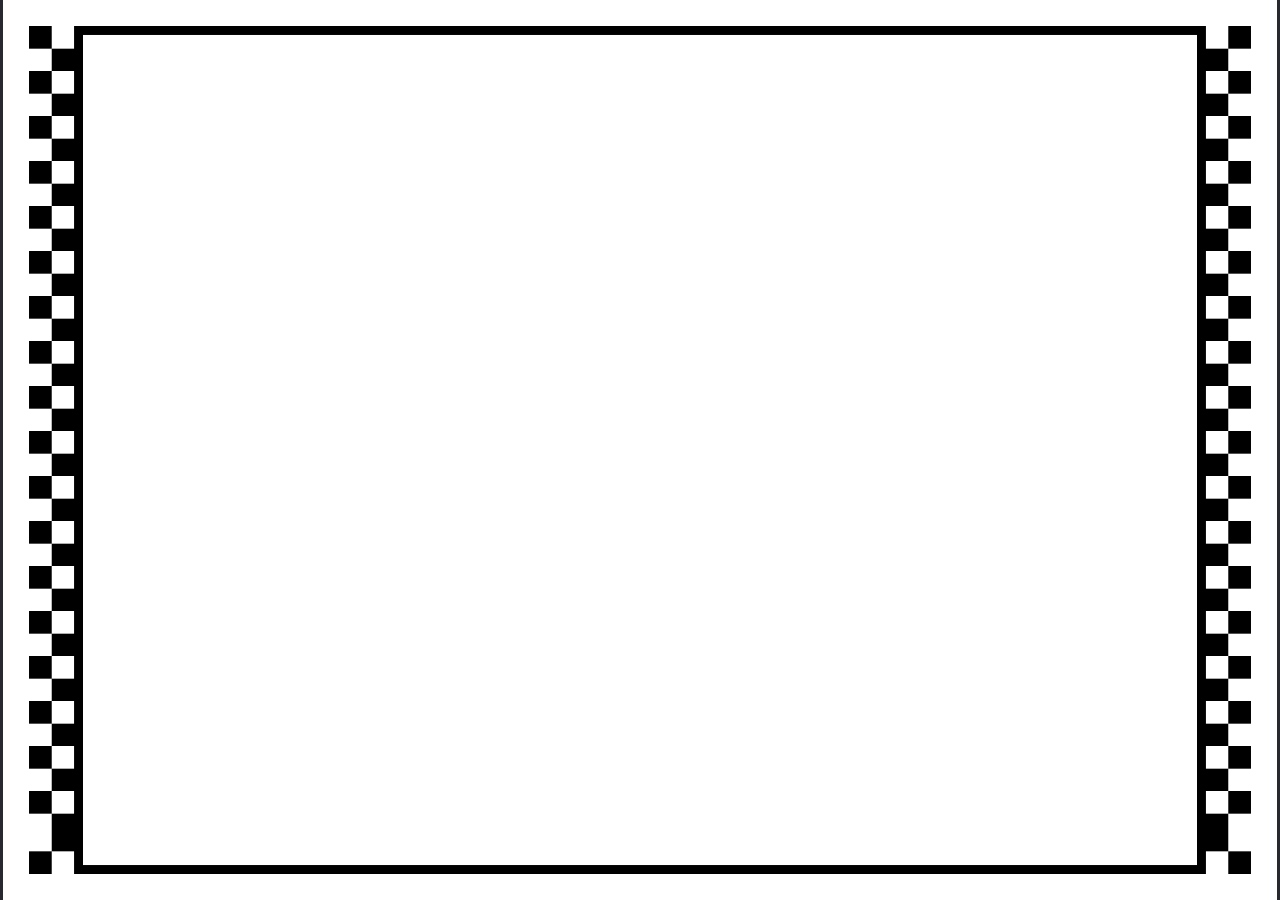
<file: fidu.html>
<!DOCTYPE html>
<html lang="es">
<head>
<meta charset="UTF-8">
<meta name="viewport" content="width=device-width, initial-scale=1.0">
<title>fidu</title>
<style>
	body {
		background-color: rgb(40, 41, 46);
	}
</style>
<script src="./libs/q5.min.js"></script>
<!-- <script src="https://q5js.org/q5.min.js"></script> -->
</head>
<body>
<main></main>
<script>

const F = 1; // 1.8 2.6

const H = 1240;
const W = 1754;

const Q = 31 / F;
const B = 12 / F;
const N = 36;

const S = 30;
const P = 10;
const T = 28;

// eje x
const fiduX = N * 2 + Q * 4 + B * 2;
const freeX = W - fiduX - S * 2;
console.log(`${F} freeX: ${Math.floor(freeX)}`);
// 1.0 = 1474
// 1.8 = 1539
// 2.6 = 1565

// eje y
const fiduY = N * 2 + B * 2;
const freeY = W - fiduY - S * 2;
console.log(`${F} freeY: ${Math.floor(freeY)}`);
// 1.0 = 1598
// 1.8 = 1608
// 2.6 = 1612

const WSM = W - N - Q;
const WSMM = WSM - Q;
const WSMMB = WSMM - B;

const HS = H - N;
const HSS = HS - N;
const HSM = HS - Q;
const HSB = HS - B;
const HSMM = HSM - Q;
const HAV = HSMM - 1;
const SM = N + Q;
const SMM = SM + Q;

const WSMSMM = WSMM - SMM;

// function setup() {
	createCanvas(W, H);
	displayMode(MAXED);
	noStroke();

	background(255);
	
	fill(255, 5, 0);
	fill(0);
	rect(WSM, HSM, Q, Q);
	rect(WSMM, HSMM, Q, Q);
	rect(N, HSM, Q, Q);
	rect(SM, HSMM, Q, Q);
	
	fill(0);
	let is = true;
	for (let y = N; y < HAV; y += Q) {
		if (is) {
			rect(N, y, Q, Q);
			rect(WSM, y, Q, Q);
		}
		else {
			rect(SM, y, Q, Q);
			rect(WSMM, y, Q, Q);
		}
		is = !is;
	}

	rect(SMM, N, WSMSMM, B);
	rect(SMM, HSB, WSMSMM, B);

	rect(SMM, N, B, HSS);
	rect(WSMMB, N, B, HSS);
// }


</script>
</body>
</html>
</file>
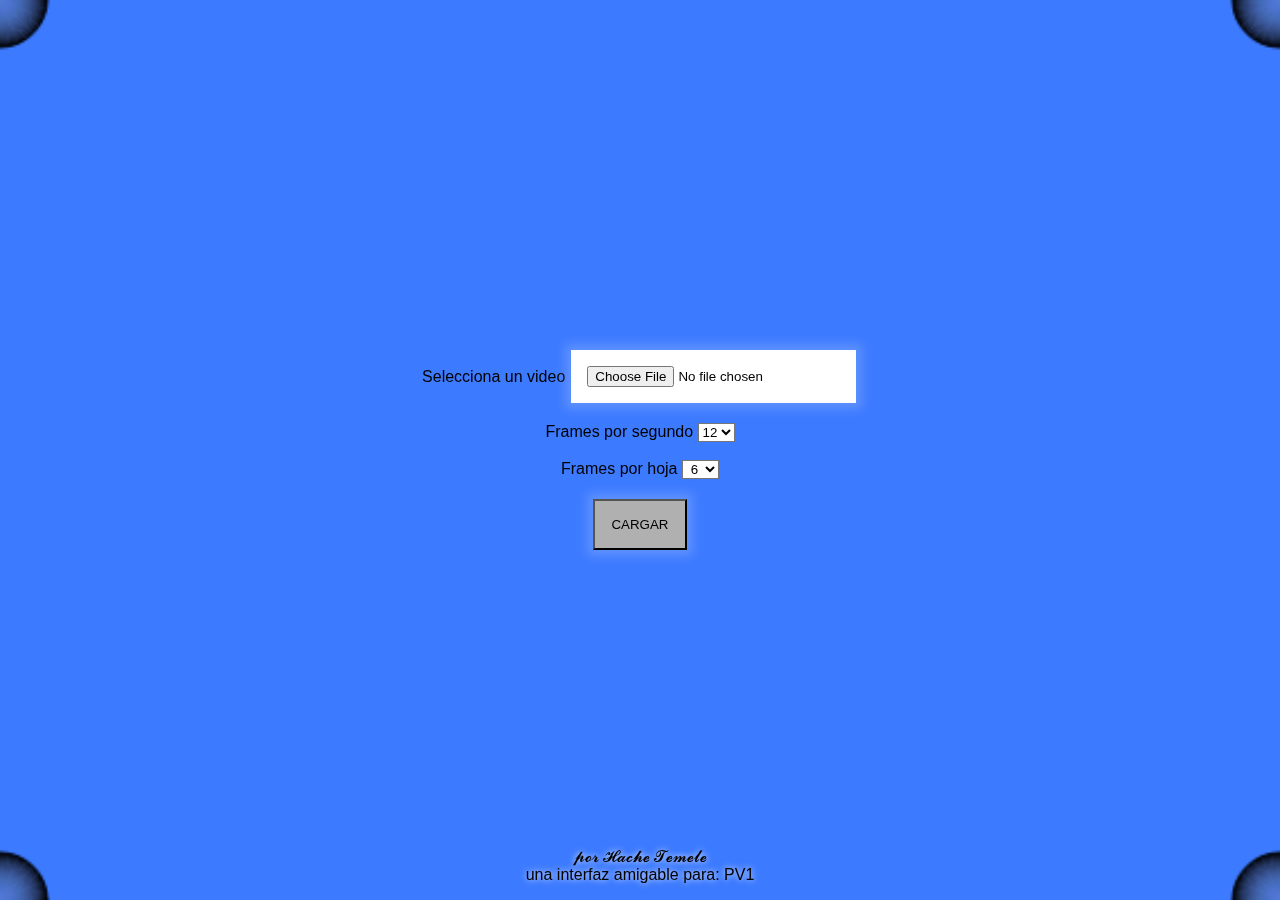
<file: index2.html>
<!DOCTYPE html>
<html lang="es">
<head>
	<meta charset="UTF-8">
	<meta name="viewport" content="width=device-width, initial-scale=1.0">
	<link rel="icon" type="image/svg+xml" href="data:image/svg+xml,
	<svg xmlns='http://www.w3.org/2000/svg' viewBox='0 0 60 60'>
		<style> .cs { stroke: rgb(0, 0, 0); stroke-width: 1; } </style>
		<style> .bl { fill: rgb(255, 255, 255); } </style>
		<style> .ng { fill: rgb(0, 0, 0); } </style>
		<circle cx='30' cy='30' r='30' class='cs ng'/>
		<circle cx='30' cy='30' r='10' class='cs bl'/>
		<circle cx='10' cy='30' r='10' class='cs bl'/>
		<circle cx='50' cy='30' r='10' class='cs bl'/>
		<circle cx='40' cy='12.67' r='10' class='cs bl'/>
		<circle cx='20' cy='12.67' r='10' class='cs bl'/>
		<circle cx='40' cy='47.32' r='10' class='cs bl'/>
		<circle cx='20' cy='47.32' r='10' class='cs bl'/> 
	</svg>"/>
	<title>𝓥𝓲𝓭𝓮𝓸 𝓪 𝓟𝓓𝓕</title>
	<style>
		* {
			margin: 0;
			padding: 0;
			box-sizing: border-box;
			text-align: center;
			font-family: sans-serif;
		}
		body {
			--vw: 1vw;
			--vh: 1vh;
			width: 100vw;
			width: calc(100 * var(--vw));
			height: 100vh;
			height: calc(100 * var(--vh));
			cursor: move;
			background-color: rgb(90, 91, 96);
		}
		main {
			width: 100%;
			height: 100%;
			display: flex;
			justify-content: center;
			position: relative;
		}
		#contenedorQ5 {
			width: 100%;
			height: 100%;
			position: absolute;
			top: 0;
			z-index: 2;
		}
		#contenedorQ5 canvas {
			touch-action: none;
			position: absolute;
			top: 0;
		}
		#contenedorQ5 video {
			display: none !important;
		}
		#contenedorInput {
			width: 100%;
			height: 100%;
			display: flex;
			justify-content: center;
			align-items: center;
			position: absolute;
			z-index: 3;
			pointer-events: none;
		}
		#contenedorInput input, #contenedorInput button {
			margin: 0.1rem;
			padding: 1rem;
			pointer-events: auto;
			box-shadow: 0 0 10px 6px rgba(255, 255, 255, 0.182);
		}
		#contenedorInput input, #contenedorInput select {
			background-color: rgb(255, 255, 255);
			pointer-events: auto;
			cursor: cell;
		}
		#contenedorInput button {
			background-color: rgb(176, 176, 176);
			cursor: pointer;
		}
		#contenedorInput div {
			text-shadow: 0 0 6px rgba(255, 255, 255, 0.95);
			position: absolute;
			bottom: 1rem;
			pointer-events: auto;
			cursor: help;
		}
		#contenedorInput div a {
			cursor: pointer;
		}
	</style>
	<script src="./libs/jspdf.min.js"></script>
	<!-- <script src="https://cdnjs.cloudflare.com/ajax/libs/jspdf/2.5.1/jspdf.umd.min.js"></script> -->
	<script src="./libs/q5.min.js"></script>
	<!-- <script src="https://q5js.org/q5.min.js"></script> -->
</head>
<body>
	<main>
		<div id="contenedorQ5"></div>
		<div id="contenedorInput">
			<form>

				<!-- ARCHIVO -->
				<video id="hiddenVideo" style="display: none"></video>
				<label for="inputFile">Selecciona un video</label>
				<input
					id="inputFile"
					type="file"
					accept="video/mp4,video/webm,video/ogg,video/quicktime"
					required
				>
				<br><br>

				<!-- POR SEGUNDO -->
				<label for="fps">Frames por segundo</label>
				<select id="fps" name="fps" required>
					<option value="1">1</option>
					<option value="2">2</option>
					<option value="3">3</option>
					<option value="5">5</option>
					<option value="6">6</option>
					<option value="8">8</option>
					<option value="10">10</option>
					<option value="12" selected>12</option>
					<option value="15">15</option>
					<option value="20">20</option>
					<option value="24">24</option>
					<option value="30">30</option>
				</select>
				<br><br>

				<!-- POR HOJA -->
				<label for="fpp">Frames por hoja</label>
				<select id="fpp" name="fpp" required>
					<option value="1">1</option>
					<option value="2">2</option>
					<option value="3">3</option>
					<option value="4">4</option>
					<option value="6" selected>6</option>
					<option value="8">8</option>
					<option value="9">9</option>
					<option value="12">12</option>
					<option value="15">15</option>
					<option value="16">16</option>
					<option value="18">18</option>
					<option value="20">20</option>
				</select>
				<br><br>

				<!-- CARGAR -->
				<button type="submit" id="inputBtn">CARGAR</button>
			</form>
			<div>
				𝓹𝓸𝓻 𝓗𝓪𝓬𝓱𝓮 𝓣𝓮𝓶𝓮𝓵𝓮<br>
				una interfaz amigable para: PV1
			</div>
		</div>
	</main>
	<script type="module" src="./sketch.js"></script>
</body>
</html>
</file>
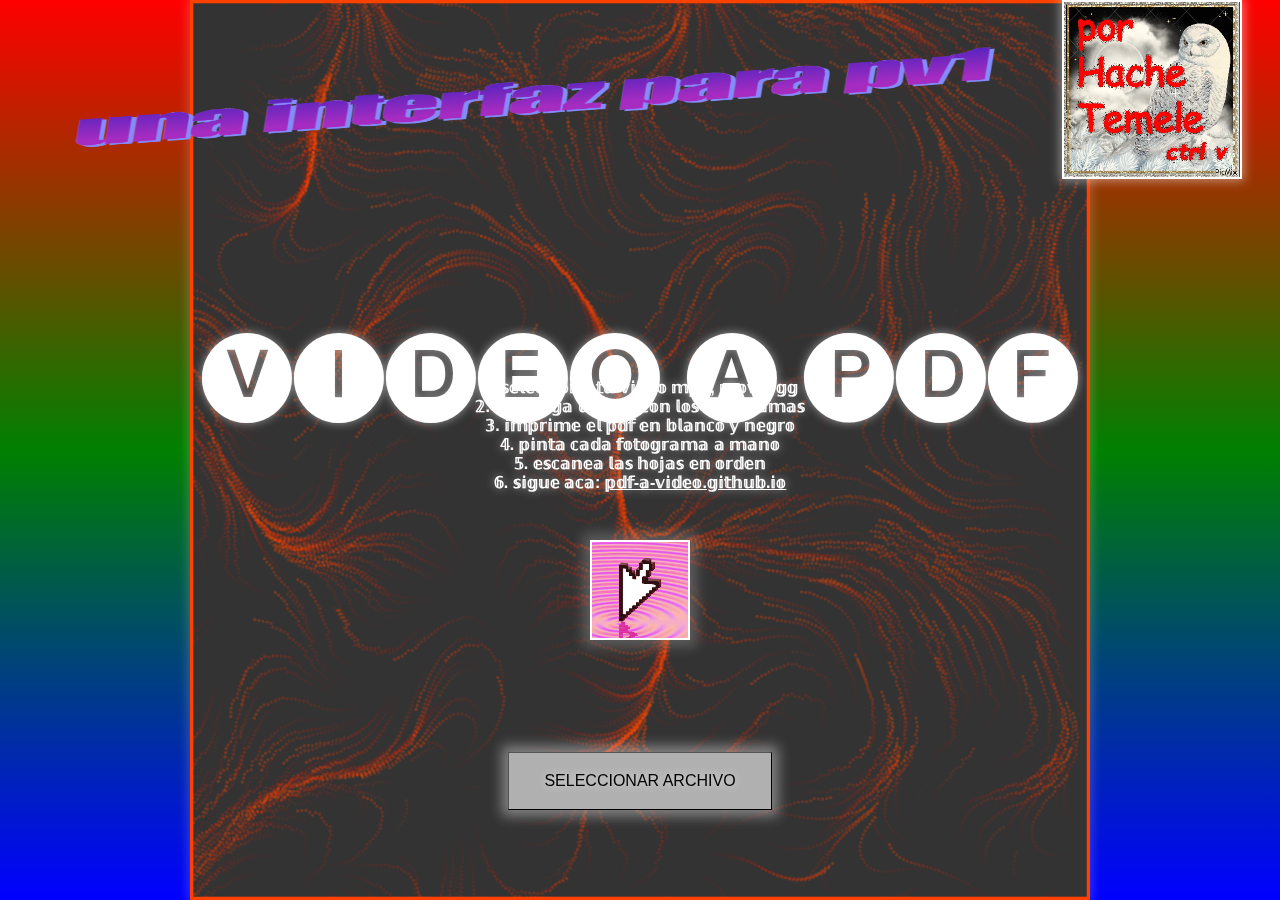
<file: portada.html>
<!DOCTYPE html>
<html lang="es">
<head>
<meta charset="UTF-8">
<meta name="viewport" content="width=device-width, initial-scale=1.0">
<title>𝓥𝓲𝓭𝓮𝓸 𝓪 𝓟𝓓𝓕</title>
<script src="./libs/q5.min.js"></script>
<style>
	* {
		margin: 0;
		padding: 0;
		box-sizing: border-box;
		font-family: sans-serif;
	}

	html {
		background-color: #0000ff;
	}

	body {
		height: 100vh;
		height: 100svh;
		position: relative;
		display: flex;
		justify-content: center;
		align-items: center;
		overflow: hidden;
		background: linear-gradient(to bottom, red, green, blue);
		cursor: move;
	}

	address {
		width: 100%;
		height: max(14vw, 8rem);
		position: absolute;
		top: 0;
		z-index: 12;
		display: flex;
		animation: translateAddress 15s ease infinite;
	}

	@keyframes translateAddress {
		0% { transform: translateY(-75%) }
		50% { transform: translateY(-5%) }
		100% { transform: translateY(-75%) }
	}

	address img {
		flex: 1;
		min-width: 10px;
		position: relative;
		top: 10px;
		z-index: 13;
		animation: rotateImg 15s ease infinite;
	}

	@keyframes rotateImg {
		0% { transform: scale(0.5) rotate(9deg) }
		50% { transform: scale(1.1) rotate(-0.7deg) }
		100% { transform: scale(0.5) rotate(9deg) }
	}

	address video {
		height: 100%;
		margin-right: 3vw;
		z-index: 14;
		display: block !important;
		border: 2.4px solid white;
		box-shadow: 0 0 10px 2px rgba(255, 255, 255, 0.447);
	}

	main {
		width: 100%;
		height: 100%;
		position: relative;
		display: flex;
		justify-content: center;
		align-items: center;
		animation: translateMain 15s ease infinite;
	}

	@keyframes translateMain {
		0% { transform: translateY(-25%) }
		50% { transform: translateY(5%) }
		100% { transform: translateY(-25%) }
	}

	main canvas {
		user-select: none;
		-webkit-user-select: none;
		box-shadow: 0 0 10px 2px rgba(255, 255, 255, 0.2);
		animation: rotateCanvas 15s linear infinite;
	}

	@keyframes rotateCanvas {
		0% { transform: scale(1.1) rotate(225deg) }
		50% { transform: scale(1.7) rotate(405deg) }
		100% { transform: scale(1.1) rotate(585deg) }
	}

	main video {
		display: none !important;
	}

	main h1 {
		position: absolute;
		top: 35%;
		z-index: 10;
		font-size: min(9vw, 10vh);
		font-weight: normal;
		text-align: center;
		color: rgb(255, 255, 255);
		text-shadow: 0 0 10px rgba(255, 255, 255, 0.5);
		animation: translateTitle 15s ease infinite;
	}

	@keyframes translateTitle {
		0% { transform: translateY(-40%) }
		50% { transform: translateY(-50%) }
		100% { transform: translateY(-40%) }
	}

	main ol {
		position: absolute;
		top: 42%;
		z-index: 9;
		text-align: center;
		list-style: none;
		color: rgb(255, 255, 255);
	}

	main ol li {
		font-weight: bold;
		text-shadow: 0 0 10px rgba(255, 255, 255, 0.5);
	}

	a {
		color: white;
	}

	#item1 {
		animation: translateItem1 15s ease infinite;
	}

	@keyframes translateItem1 {
		0% { transform: translateY(100%) }
		50% { transform: translateY(-5%) }
		100% { transform: translateY(100%) }
	}

	#item2 {
		animation: translateItem2 15s ease infinite;
	}

	@keyframes translateItem2 {
		0% { transform: translateY(200%) }
		50% { transform: translateY(-5%) }
		100% { transform: translateY(200%) }
	}

	#item3 {
		animation: translateItem3 15s ease infinite;
	}

	@keyframes translateItem3 {
		0% { transform: translateY(300%) }
		50% { transform: translateY(-5%) }
		100% { transform: translateY(300%) }
	}

	#item4 {
		animation: translateItem4 15s ease infinite;
	}

	@keyframes translateItem4 {
		0% { transform: translateY(400%) }
		50% { transform: translateY(-5%) }
		100% { transform: translateY(400%) }
	}

	#item5 {
		animation: translateItem5 15s ease infinite;
	}

	@keyframes translateItem5 {
		0% { transform: translateY(500%) }
		50% { transform: translateY(-5%) }
		100% { transform: translateY(500%) }
	}

	#item6 {
		animation: translateItem6 15s ease infinite;
	}

	@keyframes translateItem6 {
		0% { transform: translateY(600%) }
		50% { transform: translateY(-5%) }
		100% { transform: translateY(600%) }
	}

	#fixedArea {
		width: 100%;
		height: 40vh;
		height: 40svh;
		position: fixed;
		top: 60vh;
		display: flex;
		justify-content: center;
		user-select: none;
		-webkit-user-select: none;
	}

	#fixedArea video {
		height: 100px;
		position: absolute;
		top: 0;
		display: inline-block !important;
		border: 2.4px solid white;
		box-shadow: 0 0 12px 7px rgba(255, 255, 255, 0.2);
		animation: scaleClick 15s ease infinite;
	}

	@keyframes scaleClick {
		0% { transform: scale(1.2) translateY(-2.4vh) }
		50% { transform: scale(0.6) translateY(4vh) }
		100% { transform: scale(1.2) translateY(-2.4vh) }
	}

	#fixedArea label {
		padding: 1.2rem 2.2rem;
		position: absolute;
		bottom: max(90px, 22%);
		background-color: rgb(176, 176, 176);
		user-select: auto;
		-webkit-user-select: auto;
		cursor: pointer;
		border: 1.7px outset black;
		border-image: none 100% / 1 / 0 stretch;
		text-shadow: 0 0 10px rgba(255, 255, 255, 0.772);
		box-shadow: 0 0 12px 6px rgba(255, 255, 255, 0.4);
		animation: scaleLabel 15s ease infinite;
	}

	@keyframes scaleLabel {
		0% { transform: scale(1) }
		50% { transform: scale(1.4) }
		100% { transform: scale(1) }
	}
</style>
<link rel="icon" type="image/svg+xml" href="data:image/svg+xml,
<svg xmlns='http://www.w3.org/2000/svg' viewBox='0 0 60 60'>
	<style> .cs { stroke: rgb(0, 0, 0); stroke-width: 1; } </style>
	<style> .bl { fill: rgb(255, 255, 255); } </style>
	<style> .ng { fill: rgb(0, 0, 0); } </style>
	<circle cx='30' cy='30' r='30' class='cs ng'/>
	<circle cx='30' cy='30' r='10' class='cs bl'/>
	<circle cx='10' cy='30' r='10' class='cs bl'/>
	<circle cx='50' cy='30' r='10' class='cs bl'/>
	<circle cx='40' cy='12.67' r='10' class='cs bl'/>
	<circle cx='20' cy='12.67' r='10' class='cs bl'/>
	<circle cx='40' cy='47.32' r='10' class='cs bl'/>
	<circle cx='20' cy='47.32' r='10' class='cs bl'/> 
</svg>"/>
</head>
<body>
<main>
	<h1>🅥🅘🅓🅔🅞 🅐 🅟🅓🅕</h1>
	<ol>
		<li id="item1">𝟙. 𝕤𝕖𝕝𝕖𝕔𝕔𝕚𝕠𝕟𝕒 𝕥𝕦 𝕧𝕚𝕕𝕖𝕠 𝕞𝕡𝟜, 𝕞𝕠𝕧, 𝕠𝕘𝕘</li>
		<li id="item2">𝟚. 𝕕𝕖𝕤𝕔𝕒𝕣𝕘𝕒 𝕦𝕟 𝕡𝕕𝕗 𝕔𝕠𝕟 𝕝𝕠𝕤 𝕗𝕠𝕥𝕠𝕘𝕣𝕒𝕞𝕒𝕤</li>
		<li id="item3">𝟛. 𝕚𝕞𝕡𝕣𝕚𝕞𝕖 𝕖𝕝 𝕡𝕕𝕗 𝕖𝕟 𝕓𝕝𝕒𝕟𝕔𝕠 𝕪 𝕟𝕖𝕘𝕣𝕠</li>
		<li id="item4">𝟜. 𝕡𝕚𝕟𝕥𝕒 𝕔𝕒𝕕𝕒 𝕗𝕠𝕥𝕠𝕘𝕣𝕒𝕞𝕒 𝕒 𝕞𝕒𝕟𝕠</li>
		<li id="item5">𝟝. 𝕖𝕤𝕔𝕒𝕟𝕖𝕒 𝕝𝕒𝕤 𝕙𝕠𝕛𝕒𝕤 𝕖𝕟 𝕠𝕣𝕕𝕖𝕟</li>
		<li id="item6">𝟞. 𝕤𝕚𝕘𝕦𝕖 𝕒𝕔𝕒:
			<a href="pdf-a-video.github.io" target="_blank">𝕡𝕕𝕗-𝕒-𝕧𝕚𝕕𝕖𝕠.𝕘𝕚𝕥𝕙𝕦𝕓.𝕚𝕠</a>
		</li>
	</ol>
</main>

<div id="fixedArea">
	<video autoplay loop muted playsinline height="100px">
		<source src="./click.webm" type="video/webm">
	</video>
	<label>
		SELECCIONAR ARCHIVO
		<input
		id="inputFile"
		type="file"
		accept="video/mp4,video/webm,video/ogg,video/quicktime"
		required
		hidden
		>
	</label>
</div>

<address>
	<img src="./parapv1.png" alt="una interfaz para pv1">
	<video autoplay loop muted playsinline>
		<source src="./hachetemele.mp4" type="video/mp4">
		por Hache Temele
	</video>
</address>
<script>
//////////////////////

const particleCount = 1000;
const particles = [];
const params = {
	noiseScale: 0.01,
	noiseAngle: 503,
	noiseSpeed: 2.5,
	colorSpeed: 0.6,
}

//______
const q = new Q5();
const assets = {};

//______
q.setup = () => {
	q.createCanvas(540, 540);
	q.pixelDensity(2);
	q.displayMode(q.MAXED);
  q.colorMode(q.HSB, 360);
  q.angleMode(q.DEGREES);
	q.cursor(q.CROSS);
	q.strokeWeight(2);
  q.background(220, 0, 20);
	for (let i = 0; i < particleCount; i++) {
		particles[i] = new Particle();
	}
}

//______
q.draw = () => {
	const localTime = q.frameCount * params.colorSpeed;
  const hueValue =  localTime % 360;
	
	q.push();
	if (q.mouseIsPressed) {
		params.noiseScale = 0.004;
		q.fill(hueValue + 220, 0, 40, 0.08);
		q.rect(0, 0, q.width, q.height);
	}
  else {
		q.strokeWeight(4);
		q.fill(hueValue + 220, 0, 40, 0.001);
		q.rect(0, 0, q.width, q.height);
	}
	q.pop();
  
	for (const particle of particles){
		particle.update(q, localTime);
		particle.render(q, hueValue);
	}
}

//______
class Particle {
  constructor(){
    this.x = random(0, width);
    this.y = random(0, height);
    this.vx = random(-2,2);
    this.vy = random(-2,2);
    this.alpha = 0;
  }
  
  update(q, localTime){

		// global
		const pNoiseX = localTime;
		const pNoiseY = localTime * 0.5;
		const pNoiseZ = localTime * 0.013;
		const pNoise = q.noise(pNoiseX, pNoiseY, pNoiseZ);
		const d = pNoise - 0.5;
		const factor = Math.sign(d) * (d * d) * 0.01;
		params.noiseAngle += factor;
		params.noiseScale -= 0.00000001;

		// local
    const n = params.noiseAngle * q.noise(params.noiseScale * this.x, params.noiseScale * this.y, pNoise);
		this.vx = params.noiseSpeed * q.cos(n);
    this.vy = params.noiseSpeed * q.sin(n);
		this.x += this.vx;
		this.y += this.vy;
    this.alpha += 0.01;
    
		// colision
    if (
			this.x < 0 ||
			this.x > q.width ||
			this.y < 0 ||
			this.y > q.height
		){
      const newX = q.random(0, q.width);
      const newY = q.random(0, q.height);
      this.x = newX;
      this.y = newY;
      this.alpha = 0;
    }
	}

	render(instance, hueValue) {
		instance.stroke(hueValue, 100, 100, this.alpha);
    instance.point(this.x,this.y);
  }
}

//////////////////////
</script>
</body>
</html>
</file>
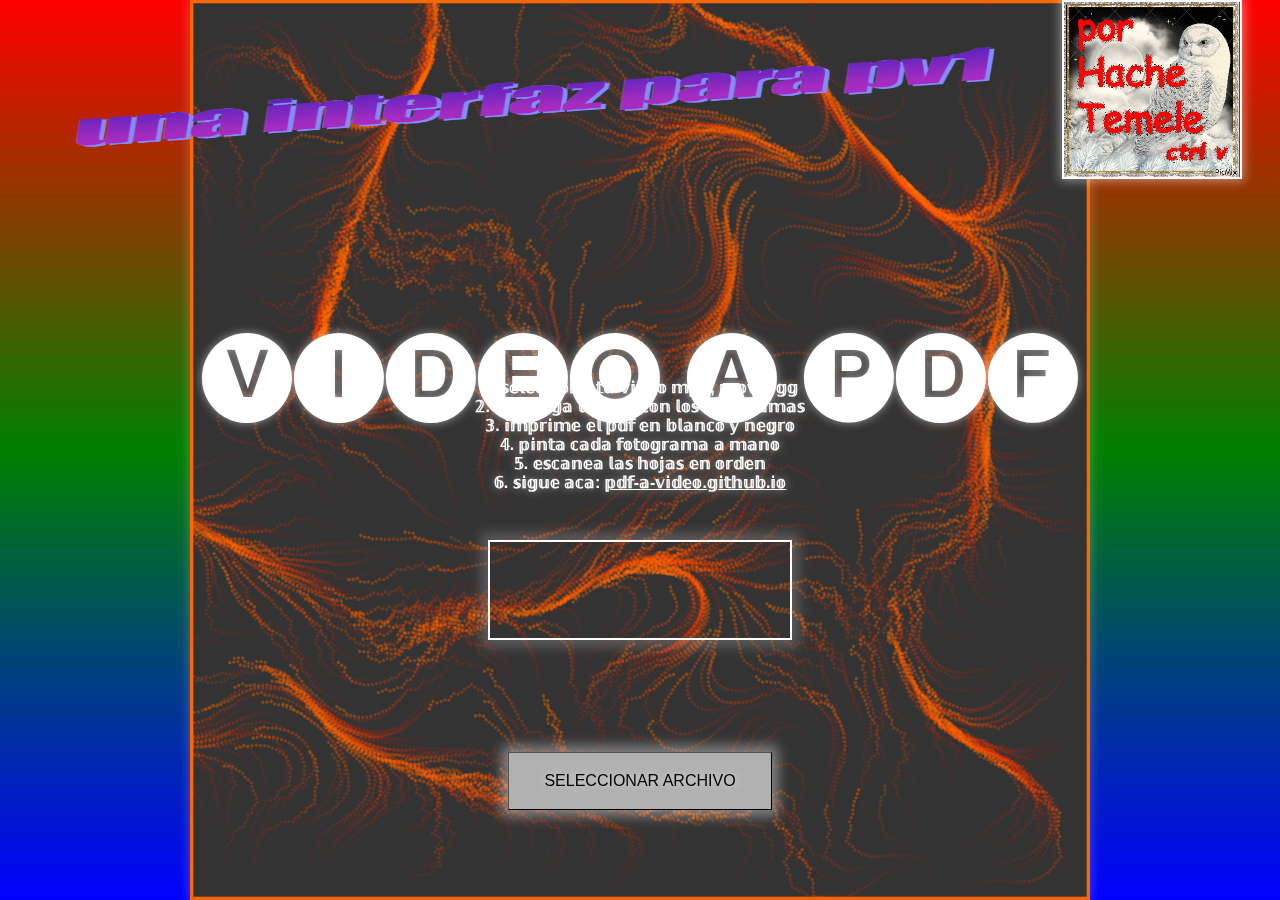
<file: portada2.html>
<!DOCTYPE html>
<html lang="es">
<head>
<meta charset="UTF-8">
<meta name="viewport" content="width=device-width, initial-scale=1.0">
<title>𝓥𝓲𝓭𝓮𝓸 𝓪 𝓟𝓓𝓕</title>
<script src="./libs/q5.min.js"></script>
<style>
	* {
		margin: 0;
		padding: 0;
		box-sizing: border-box;
		font-family: sans-serif;
	}

	html {
		background-color: #0000ff;
	}

	body {
		height: 100vh;
		height: 100svh;
		position: relative;
		display: flex;
		justify-content: center;
		align-items: center;
		overflow: hidden;
		background: linear-gradient(to bottom, red, green, blue);
		cursor: move;
	}

	address {
		width: 100%;
		height: max(14vw, 8rem);
		position: absolute;
		top: 0;
		z-index: 12;
		display: flex;
		animation: translateAddress 15s ease infinite;
	}

	@keyframes translateAddress {
		0% { transform: translateY(-75%) }
		50% { transform: translateY(-5%) }
		100% { transform: translateY(-75%) }
	}

	address img {
		flex: 1;
		min-width: 10px;
		position: relative;
		top: 10px;
		z-index: 13;
		animation: rotateImg 15s ease infinite;
	}

	@keyframes rotateImg {
		0% { transform: scale(0.5) rotate(9deg) }
		50% { transform: scale(1.1) rotate(-0.7deg) }
		100% { transform: scale(0.5) rotate(9deg) }
	}

	address video {
		height: 100%;
		margin-right: 3vw;
		z-index: 14;
		display: block !important;
		border: 2.4px solid white;
		box-shadow: 0 0 10px 2px rgba(255, 255, 255, 0.447);
	}

	main {
		width: 100%;
		height: 100%;
		position: relative;
		display: flex;
		justify-content: center;
		align-items: center;
		animation: translateMain 15s ease infinite;
	}

	@keyframes translateMain {
		0% { transform: translateY(-25%) }
		50% { transform: translateY(5%) }
		100% { transform: translateY(-25%) }
	}

	main canvas {
		user-select: none;
		-webkit-user-select: none;
		box-shadow: 0 0 10px 2px rgba(255, 255, 255, 0.2);
		animation: rotateCanvas 15s linear infinite;
	}

	@keyframes rotateCanvas {
		0% { transform: scale(1.1) rotate(225deg) }
		50% { transform: scale(1.7) rotate(405deg) }
		100% { transform: scale(1.1) rotate(585deg) }
	}

	main video {
		display: none !important;
	}

	main h1 {
		position: absolute;
		top: 35%;
		z-index: 10;
		font-size: min(9vw, 10vh);
		font-weight: normal;
		text-align: center;
		color: rgb(255, 255, 255);
		text-shadow: 0 0 10px rgba(255, 255, 255, 0.5);
		animation: translateTitle 15s ease infinite;
	}

	@keyframes translateTitle {
		0% { transform: translateY(-40%) }
		50% { transform: translateY(-50%) }
		100% { transform: translateY(-40%) }
	}

	main ol {
		position: absolute;
		top: 42%;
		z-index: 9;
		text-align: center;
		list-style: none;
		color: rgb(255, 255, 255);
	}

	main ol li {
		font-weight: bold;
		text-shadow: 0 0 10px rgba(255, 255, 255, 0.5);
	}

	a {
		color: white;
	}

	#item1 {
		animation: translateItem1 15s ease infinite;
	}

	@keyframes translateItem1 {
		0% { transform: translateY(100%) }
		50% { transform: translateY(-5%) }
		100% { transform: translateY(100%) }
	}

	#item2 {
		animation: translateItem2 15s ease infinite;
	}

	@keyframes translateItem2 {
		0% { transform: translateY(200%) }
		50% { transform: translateY(-5%) }
		100% { transform: translateY(200%) }
	}

	#item3 {
		animation: translateItem3 15s ease infinite;
	}

	@keyframes translateItem3 {
		0% { transform: translateY(300%) }
		50% { transform: translateY(-5%) }
		100% { transform: translateY(300%) }
	}

	#item4 {
		animation: translateItem4 15s ease infinite;
	}

	@keyframes translateItem4 {
		0% { transform: translateY(400%) }
		50% { transform: translateY(-5%) }
		100% { transform: translateY(400%) }
	}

	#item5 {
		animation: translateItem5 15s ease infinite;
	}

	@keyframes translateItem5 {
		0% { transform: translateY(500%) }
		50% { transform: translateY(-5%) }
		100% { transform: translateY(500%) }
	}

	#item6 {
		animation: translateItem6 15s ease infinite;
	}

	@keyframes translateItem6 {
		0% { transform: translateY(600%) }
		50% { transform: translateY(-5%) }
		100% { transform: translateY(600%) }
	}

	#fixedArea {
		width: 100%;
		height: 40vh;
		height: 40svh;
		position: fixed;
		top: 60vh;
		display: flex;
		justify-content: center;
		user-select: none;
		-webkit-user-select: none;
	}

	#fixedArea video {
		height: 100px;
		position: absolute;
		top: 0;
		display: inline-block !important;
		border: 2.4px solid white;
		box-shadow: 0 0 12px 7px rgba(255, 255, 255, 0.2);
		animation: scaleClick 15s ease infinite;
	}

	@keyframes scaleClick {
		0% { transform: scale(1.2) translateY(-2.4vh) }
		50% { transform: scale(0.6) translateY(4vh) }
		100% { transform: scale(1.2) translateY(-2.4vh) }
	}

	#fixedArea label {
		padding: 1.2rem 2.2rem;
		position: absolute;
		bottom: max(90px, 22%);
		background-color: rgb(176, 176, 176);
		user-select: auto;
		-webkit-user-select: auto;
		cursor: pointer;
		border: 1.7px outset black;
		border-image: none 100% / 1 / 0 stretch;
		text-shadow: 0 0 10px rgba(255, 255, 255, 0.772);
		box-shadow: 0 0 12px 6px rgba(255, 255, 255, 0.4);
		animation: scaleLabel 15s ease infinite;
	}

	@keyframes scaleLabel {
		0% { transform: scale(1) }
		50% { transform: scale(1.4) }
		100% { transform: scale(1) }
	}
</style>
<link rel="icon" type="image/svg+xml" href="data:image/svg+xml,
<svg xmlns='http://www.w3.org/2000/svg' viewBox='0 0 60 60'>
	<style> .cs { stroke: rgb(0, 0, 0); stroke-width: 1; } </style>
	<style> .bl { fill: rgb(255, 255, 255); } </style>
	<style> .ng { fill: rgb(0, 0, 0); } </style>
	<circle cx='30' cy='30' r='30' class='cs ng'/>
	<circle cx='30' cy='30' r='10' class='cs bl'/>
	<circle cx='10' cy='30' r='10' class='cs bl'/>
	<circle cx='50' cy='30' r='10' class='cs bl'/>
	<circle cx='40' cy='12.67' r='10' class='cs bl'/>
	<circle cx='20' cy='12.67' r='10' class='cs bl'/>
	<circle cx='40' cy='47.32' r='10' class='cs bl'/>
	<circle cx='20' cy='47.32' r='10' class='cs bl'/> 
</svg>"/>
</head>
<body>
<main>
	<h1>🅥🅘🅓🅔🅞 🅐 🅟🅓🅕</h1>
	<ol>
		<li id="item1">𝟙. 𝕤𝕖𝕝𝕖𝕔𝕔𝕚𝕠𝕟𝕒 𝕥𝕦 𝕧𝕚𝕕𝕖𝕠 𝕞𝕡𝟜, 𝕞𝕠𝕧, 𝕠𝕘𝕘</li>
		<li id="item2">𝟚. 𝕕𝕖𝕤𝕔𝕒𝕣𝕘𝕒 𝕦𝕟 𝕡𝕕𝕗 𝕔𝕠𝕟 𝕝𝕠𝕤 𝕗𝕠𝕥𝕠𝕘𝕣𝕒𝕞𝕒𝕤</li>
		<li id="item3">𝟛. 𝕚𝕞𝕡𝕣𝕚𝕞𝕖 𝕖𝕝 𝕡𝕕𝕗 𝕖𝕟 𝕓𝕝𝕒𝕟𝕔𝕠 𝕪 𝕟𝕖𝕘𝕣𝕠</li>
		<li id="item4">𝟜. 𝕡𝕚𝕟𝕥𝕒 𝕔𝕒𝕕𝕒 𝕗𝕠𝕥𝕠𝕘𝕣𝕒𝕞𝕒 𝕒 𝕞𝕒𝕟𝕠</li>
		<li id="item5">𝟝. 𝕖𝕤𝕔𝕒𝕟𝕖𝕒 𝕝𝕒𝕤 𝕙𝕠𝕛𝕒𝕤 𝕖𝕟 𝕠𝕣𝕕𝕖𝕟</li>
		<li id="item6">𝟞. 𝕤𝕚𝕘𝕦𝕖 𝕒𝕔𝕒:
			<a href="pdf-a-video.github.io" target="_blank">𝕡𝕕𝕗-𝕒-𝕧𝕚𝕕𝕖𝕠.𝕘𝕚𝕥𝕙𝕦𝕓.𝕚𝕠</a>
		</li>
	</ol>
</main>

<div id="fixedArea">
	<video autoplay loop muted playsinline height="100px">
		<source src="./referencia.mp4" type="video/mp4">
	</video>
	<label>
		SELECCIONAR ARCHIVO
		<input
		id="inputFile"
		type="file"
		accept="video/mp4,video/webm,video/ogg,video/quicktime"
		required
		hidden
		>
	</label>
</div>

<address>
	<img src="./parapv1.png" alt="una interfaz para pv1">
	<video autoplay loop muted playsinline>
		<source src="./hachetemele.mp4" type="video/mp4">
		por Hache Temele
	</video>
</address>
<script>
//////////////////////

const particleCount = 1000;
const particles = [];
const params = {
	noiseScale: 0.01,
	noiseAngle: 503,
	noiseSpeed: 2.5,
	colorSpeed: 0.6,
}

//______
const q = new Q5();
const assets = {};

//______
q.setup = () => {
	q.createCanvas(540, 540);
	q.pixelDensity(2);
	q.displayMode(q.MAXED);
  q.colorMode(q.HSB, 360);
  q.angleMode(q.DEGREES);
	q.cursor(q.CROSS);
	q.strokeWeight(2);
  q.background(220, 0, 20);
	for (let i = 0; i < particleCount; i++) {
		particles[i] = new Particle();
	}
}

//______
q.draw = () => {
	const localTime = q.frameCount * params.colorSpeed;
  const hueValue =  localTime % 360;
	
	q.push();
	if (q.mouseIsPressed) {
		params.noiseScale = 0.004;
		q.fill(hueValue + 220, 0, 40, 0.08);
		q.rect(0, 0, q.width, q.height);
	}
  else {
		q.strokeWeight(4);
		q.fill(hueValue + 220, 0, 40, 0.001);
		q.rect(0, 0, q.width, q.height);
	}
	q.pop();
  
	for (const particle of particles){
		particle.update(q, localTime);
		particle.render(q, hueValue);
	}
}

//______
class Particle {
  constructor(){
    this.x = random(0, width);
    this.y = random(0, height);
    this.vx = random(-2,2);
    this.vy = random(-2,2);
    this.alpha = 0;
  }
  
  update(q, localTime){

		// global
		const pNoiseX = localTime;
		const pNoiseY = localTime * 0.5;
		const pNoiseZ = localTime * 0.013;
		const pNoise = q.noise(pNoiseX, pNoiseY, pNoiseZ);
		const d = pNoise - 0.5;
		const factor = Math.sign(d) * (d * d) * 0.01;
		params.noiseAngle += factor;
		params.noiseScale -= 0.00000001;

		// local
    const n = params.noiseAngle * q.noise(params.noiseScale * this.x, params.noiseScale * this.y, pNoise);
		this.vx = params.noiseSpeed * q.cos(n);
    this.vy = params.noiseSpeed * q.sin(n);
		this.x += this.vx;
		this.y += this.vy;
    this.alpha += 0.01;
    
		// colision
    if (
			this.x < 0 ||
			this.x > q.width ||
			this.y < 0 ||
			this.y > q.height
		){
      const newX = q.random(0, q.width);
      const newY = q.random(0, q.height);
      this.x = newX;
      this.y = newY;
      this.alpha = 0;
    }
	}

	render(instance, hueValue) {
		instance.stroke(hueValue, 100, 100, this.alpha);
    instance.point(this.x,this.y);
  }
}

//////////////////////
</script>
</body>
</html>
</file>
